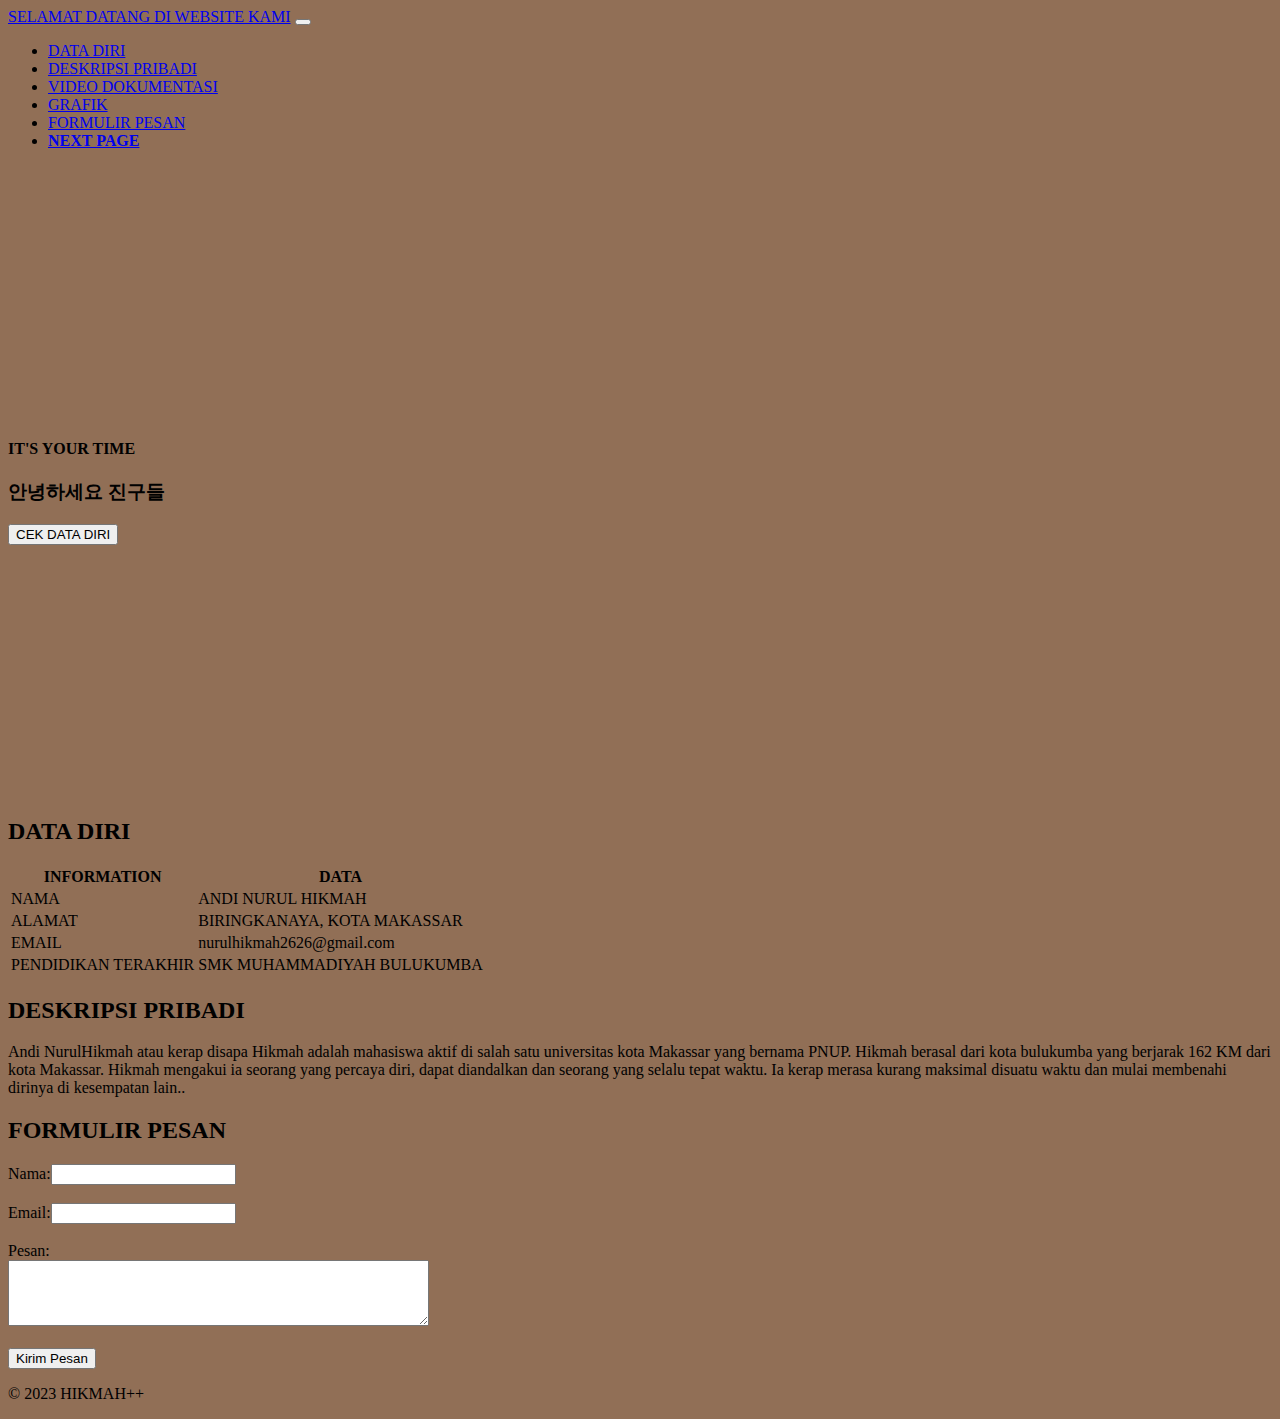
<file: index.html>
<!DOCTYPE html>
<html lang="en">
<head>
    <meta charset="UTF-8">
    <meta name="viewport" content="width=device-width, initial-scale=1.0">
    <title>DATA DIRI</title>
    <link href="https://cdn.jsdelivr.net/npm/bootstrap@5.0.2/dist/css/bootstrap.min.css" 
    rel="stylesheet"
    integrity="sha384-EVSTQN3/azprG1Anm3QDgpJLIm9Nao0Yz1ztcQTwFspd3yD65VohhpuuCOmLASjC"
    crossorigin="anonymous"
    />
    <link
      rel="stylesheet"
      href="https://pro.fontawesome.com/releases/v5.10.0/css/all.css"
      integrity="sha384-AYmEC3Yw5cVb3ZcuHtOA93w35dYTsvhLPVnYs9eStHfGJvOvKxVfELGroGkvsg+p"
      crossorigin="anonymous"
      />
    <link rel="stylesheet" href="style.css">
    
</head>
<body>
  </style>
    <nav class="navbar navbar-expand-lg navbar-dark bg-dark shadow-lg fixed-top">
        <div class="container">
          <a class="navbar-brand" href="#">SELAMAT DATANG DI WEBSITE KAMI</a>
          <button class="navbar-toggler" type="button" data-bs-toggle="collapse" data-bs-target="#navbarSupportedContent" aria-controls="navbarSupportedContent" aria-expanded="false" aria-label="Toggle navigation">
            <span class="navbar-toggler-icon"></span>
          </button>
          <div class="collapse navbar-collapse text-right" id="navbarSupportedContent">
            <ul class="navbar-nav ms-auto mb-2 mb-lg-0">
              <li class="nav-item">
                <a class="nav-link" href="#DATA DIRI">DATA DIRI</a>
              </li>
              <li class="nav-item">
                <a class="nav-link" href="#DESKRIPSI PRIBADI">DESKRIPSI PRIBADI</a>
              </li>
              <li class="nav-item">
                <a class="nav-link" href="halaman 1.html" >VIDEO DOKUMENTASI</a>
              </li>
              <li class="nav-item">
                <a class="nav-link" href="halaman 1.html" tabindex="-1">GRAFIK</a>
              </li>
              <li class="nav-item">
                <a class="nav-link" href="#FORMULIR PESAN" tabindex="-1">FORMULIR PESAN</a>
              </li>
              <li class="nav-item">
                <a class="nav-link" href="halaman 1.html" tabindex="-1"><strong>NEXT PAGE</strong></a>
              </li>
            </ul>
          </div>
        </div>
      </nav>
      <div class="container-fluid benner">
        <div class="container text-center">
          <h4 class="display-6">IT'S YOUR TIME</h4>
          <h3 class="display-1">안녕하세요 진구들</h3>
          <a href="#DATA DIRI">
            <button type="button" class="btn-danger btn-lg">CEK DATA DIRI</button>
          </a>
        </div>
      </div>
      <body>
      <div class="container-fluid pt-5 pb-5">
        <div class="container text-center">
          <h2 class="display-3" id="DATA DIRI">DATA DIRI</h2>
          <main>
            <div class="c">
              <table class="table table-dark">
                <div class="container m-5 text-uppercase">
        
                  <thead>
                    <tr>
                      <th> INFORMATION</th>
                      <th> DATA</th>
                    </tr>
                  </thead>
        
                  <tbody>
                    <tr class="table table-secondary">
                    <td>NAMA</td>
                    <td>ANDI NURUL HIKMAH</td>
                  </tr>
                  </tbody>
        
                  <tbody>
                    <tr class="table table-secondary">
                    <td>ALAMAT</td>
                    <td>BIRINGKANAYA, KOTA MAKASSAR</td>
                  </tr>
                  </tbody>
        
                  <tbody>
                    <tr class="table table-secondary">
                    <td>EMAIL</td>
                    <td>nurulhikmah2626@gmail.com</td>
                  </tr>
                  </tbody>
                  
                  <tbody>
                    <tr class="table table-secondary">
                    <td>PENDIDIKAN TERAKHIR</td>
                    <td>SMK MUHAMMADIYAH BULUKUMBA</td>
                  </tr>
                  </tbody>
        
                </div>
              </table>
            </div>
            </div>
            </tr>
          </table>
            </div>
          </div>
        </div>
      </div>
      <div class="container-fluid pt-5 pb-5 bg-light">
        <div class="container text-center">
          <link rel="stylesheet" href="style.css">
          <h2 class="display-3" id="DESKRIPSI PRIBADI">DESKRIPSI PRIBADI</h2>
          <P>Andi NurulHikmah atau kerap disapa Hikmah adalah mahasiswa aktif di salah satu universitas kota Makassar yang bernama PNUP. 
            Hikmah berasal dari kota bulukumba yang berjarak 162 KM dari kota Makassar. 
            Hikmah mengakui ia seorang yang percaya diri, dapat diandalkan dan seorang yang selalu tepat waktu.
            Ia kerap merasa kurang maksimal disuatu waktu dan mulai membenahi dirinya di kesempatan lain..
          </P>
          <div class="row pt-4 gx-4 gy-4">
        </div>
      </div>
      <div class="container-fluid pt-5 pb-5 bg-light">
        <div class="container text-center">
          <table>
            <tr>
              <div class="container text-center"></div>
           <h2 class="display-3" id="FORMULIR PESAN">FORMULIR PESAN</h2>
           <form action="proses_pesan.php" method="post">
                <label for="nama">Nama:</label>
                <input type="text" id="nama" name="nama" required><br><br>
    
                <label for="email">Email:</label>
                <input type="email" id="email" name="email" required><br><br>
    
                <label for="pesan">Pesan:</label><br>
                <textarea id="pesan" name="pesan" rows="4" cols="50" required></textarea><br><br>
    
                <input type="submit" value="Kirim Pesan">
            </form>
            </tr>
        </table>
        </div>
      </body>
      
<footer>
    <p>&copy; 2023 HIKMAH++</p>
</footer>
    <script src="https://cdn.jsdelivr.net/npm/bootstrap@5.0.2/dist/js/bootstrap.bundle.min.js" 
    integrity="sha384-MrcW6ZMFYlzcLA8Nl+NtUVF0sA7MsXsP1UyJoMp4YLEuNSfAP+JcXn/tWtIaxVXM"
    crossorigin="anonymous"
    ></script>
</body>
</html>
</file>
<file: style.css>
.benner {
    background: url("https://e0.pxfuel.com/wallpapers/497/915/desktop-wallpaper-korean-women-8513-korean-women-cartoon-cartoon-korean-abstract.jpg")
     no-repeat center center;
    background-size: cover;
    padding-top: 20%;
    padding-bottom: 20%;
    color: black;
}
body{
    background-color: rgb(145, 111, 86);
}
</file>
